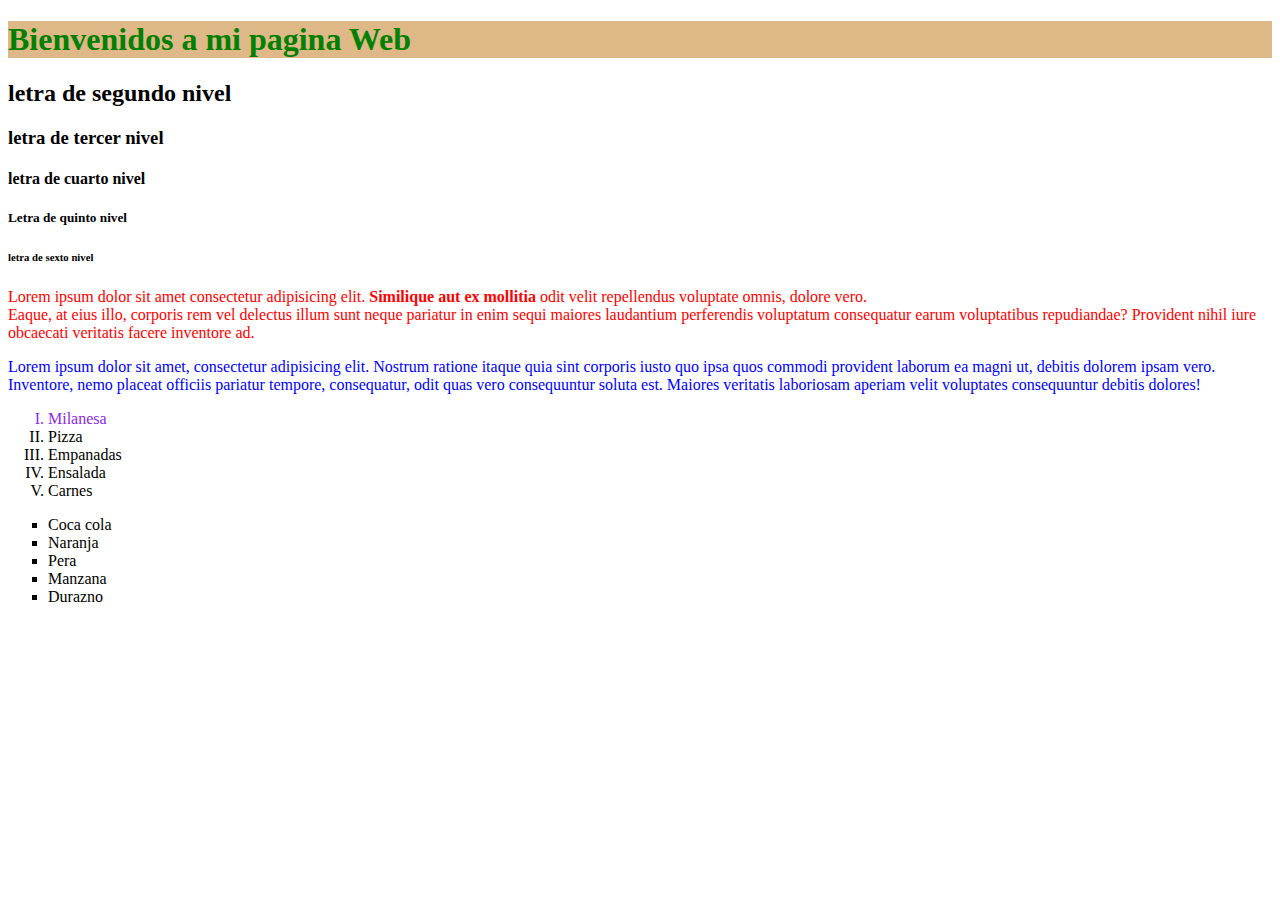
<file: index.html>
<!DOCTYPE html>
<html lang="es">
<head>
    <meta charset="UTF-8">
    <meta name="viewport" content="width=device-width, initial-scale=1.0">
    <title>Clase Uno HTML</title>
    <link rel="stylesheet" href="css/estilos/estilo1.css">
</head>
<body>
    <h1 id="titulo1">Bienvenidos a mi pagina Web</h1>
    <h2 id="titulo2">letra de segundo nivel</h2>
    <h3 id="titulo3">letra de tercer nivel</h3>
    <h4 id="titulo4">letra  de  cuarto  nivel</h4>
    <h5 id="titulo5">Letra de quinto nivel</h5>
    <h6 id="titulo6">letra de  sexto nivel</h6>
    
    <p style="color: red;">Lorem ipsum dolor sit amet consectetur adipisicing elit. <strong>Similique aut ex mollitia </strong>odit velit repellendus voluptate omnis, dolore vero. <br>Eaque, at eius illo, corporis rem vel delectus illum sunt neque pariatur in enim sequi maiores laudantium perferendis voluptatum consequatur earum voluptatibus repudiandae? <en>Provident nihil iure</en> obcaecati veritatis facere inventore ad.</p>

     <p style="color:blue ;">Lorem ipsum dolor sit amet, consectetur adipisicing elit. Nostrum ratione itaque quia sint corporis iusto quo ipsa quos commodi provident laborum ea magni ut, debitis dolorem ipsam vero. Inventore, nemo placeat officiis pariatur tempore, consequatur, odit quas vero consequuntur soluta est. Maiores veritatis laboriosam aperiam velit voluptates consequuntur debitis dolores!</p>

<ol type="I">
    <li style="color: blueviolet;">Milanesa</li>
    <li>Pizza</li>
    <li>Empanadas</li>
    <li>Ensalada</li>
    <li>Carnes</li>
</ol>

<!-- crear comentario con  shift+Alt+A  -->


<ul type="square">
    <li>Coca cola</li>
    <li>Naranja</li>
    <li>Pera</li>
    <li>Manzana</li>
    <li>Durazno</li>
</ul>

</body>
</html>
</file>
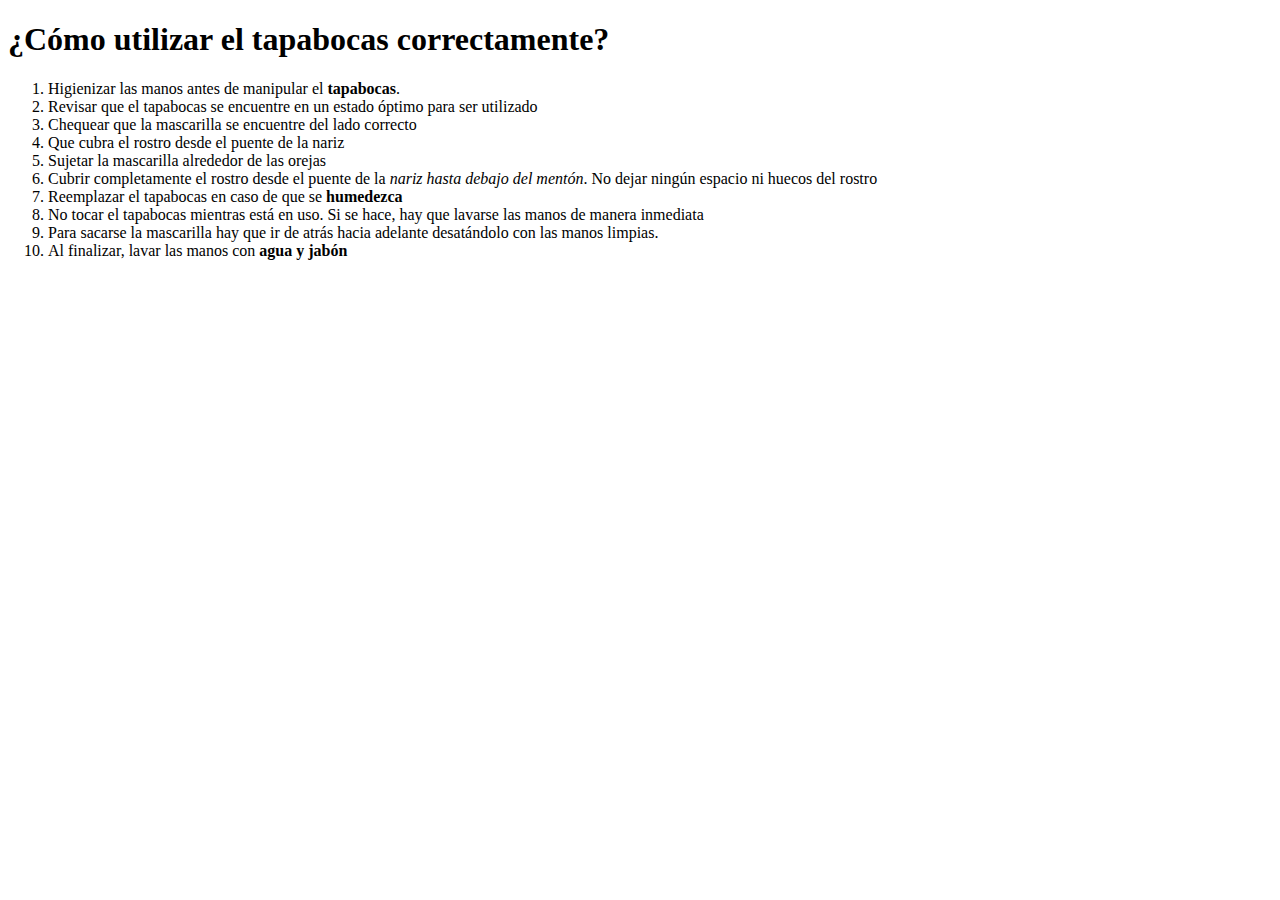
<file: ejercicio1/index.html>
<!DOCTYPE html>
<html lang="en">
<head>
    <meta charset="UTF-8">
    <meta name="viewport" content="width=device-width, initial-scale=1.0">
    <title>Laboratorio 1</title>
</head>
<body>
    <h1>¿Cómo  utilizar el tapabocas correctamente?</h1>

    <ol>
        <li>Higienizar las manos antes de manipular el <strong>tapabocas</strong>.</li>
        <li>Revisar que el tapabocas se encuentre en un estado óptimo para ser utilizado</li>
        <li>Chequear que la mascarilla se encuentre del lado correcto</li>
        <li>Que cubra el rostro desde el puente de la nariz</li>
        <li>Sujetar la mascarilla alrededor de las orejas</li>
        <li>Cubrir completamente el rostro desde el puente de la <em>nariz hasta debajo del mentón</em>.
            No dejar ningún espacio ni huecos del rostro</li>
        <li>Reemplazar el tapabocas en caso de que se <strong>humedezca</strong></li>
        <li>No tocar el tapabocas mientras está en uso. Si se hace, hay que lavarse las manos de manera inmediata</li>
        <li>Para sacarse la mascarilla hay que ir de atrás hacia adelante desatándolo con las manos limpias.</li>
        <li>Al finalizar, lavar las manos con <strong>agua y jabón</strong></li>
    </ol>
</body>
</html>
</file>
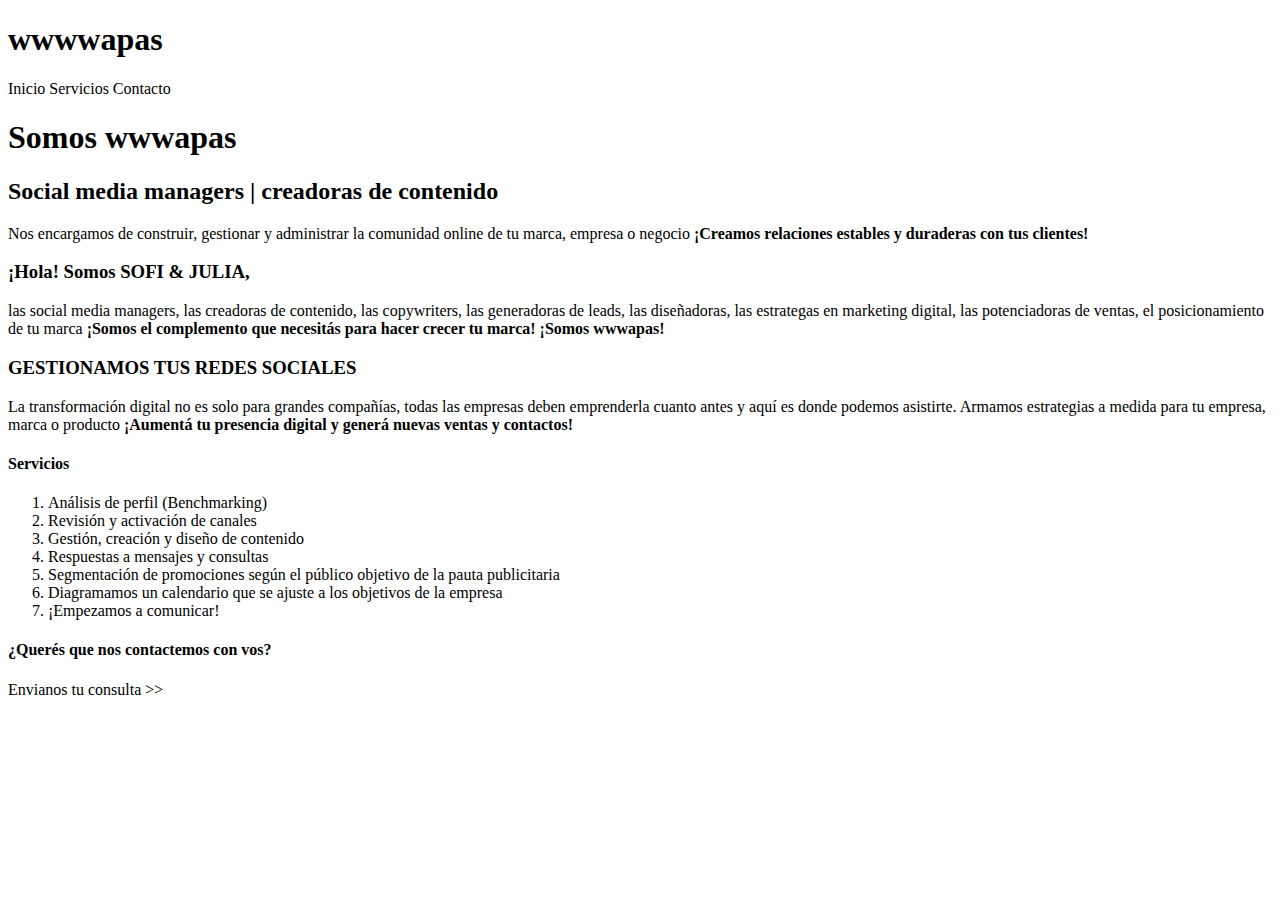
<file: Interfaz_Web/index.html>
<!DOCTYPE html>
<html lang="es">
<head>
    <meta charset="UTF-8">
    <meta name="viewport" content="width=device-width, initial-scale=1.0">
    <title>Proyecto</title>
    <link rel="stylesheet" href="estilo.css">
    
</head>
<body>
   
    <header>
        <h1>wwwwapas</h1>
        <nav>Inicio Servicios Contacto</nav>
    
    <h1>Somos <strong>wwwapas</strong></h1>

    <h2>Social media managers | creadoras de contenido</h2>
    <p>
        Nos encargamos de construir, gestionar y administrar la comunidad
        online de tu marca, empresa o negocio <strong> ¡Creamos relaciones estables y
        duraderas con tus clientes!</strong>

    </p>
    </header>
    
    <main>
        <section>
        <h3>¡Hola! Somos SOFI & JULIA,</h3>
    <p>las social media managers, las creadoras de contenido, las
        copywriters, las generadoras de leads, las diseñadoras, las
        estrategas en marketing digital, las potenciadoras de ventas,
        el posicionamiento de tu marca <strong> ¡Somos el complemento que
        necesitás para hacer crecer tu marca! ¡Somos wwwapas!</strong></p>
    
        <h3>GESTIONAMOS TUS REDES SOCIALES</h3>
        <p>La transformación digital no es solo para grandes compañías,
        todas las empresas deben emprenderla cuanto antes y aquí
        es donde podemos asistirte. Armamos estrategias a medida
        para tu empresa, marca o producto <strong> ¡Aumentá tu presencia
        digital y generá nuevas ventas y contactos!</strong></p>
        </section>

        <section>
    <h4>Servicios</h4>
    <ol>
        <li>Análisis de perfil (Benchmarking)</li>
        <li>Revisión y activación de canales</li>
        <li>Gestión, creación y diseño de contenido</li>
        <li>Respuestas a mensajes y consultas</li>
        <li>Segmentación de promociones según el público objetivo
            de la pauta publicitaria</li>
        <li>Diagramamos un calendario que se ajuste a los objetivos
            de la empresa</li>
        <li>¡Empezamos a comunicar!</li>
    </ol>
</section>
    
<section>
    <h4>¿Querés que nos contactemos con vos?</h4>

    <p>Envianos tu consulta >></p>
    </section>
    </main>
    <footer>

    </footer>
</body>
</html>
</file>
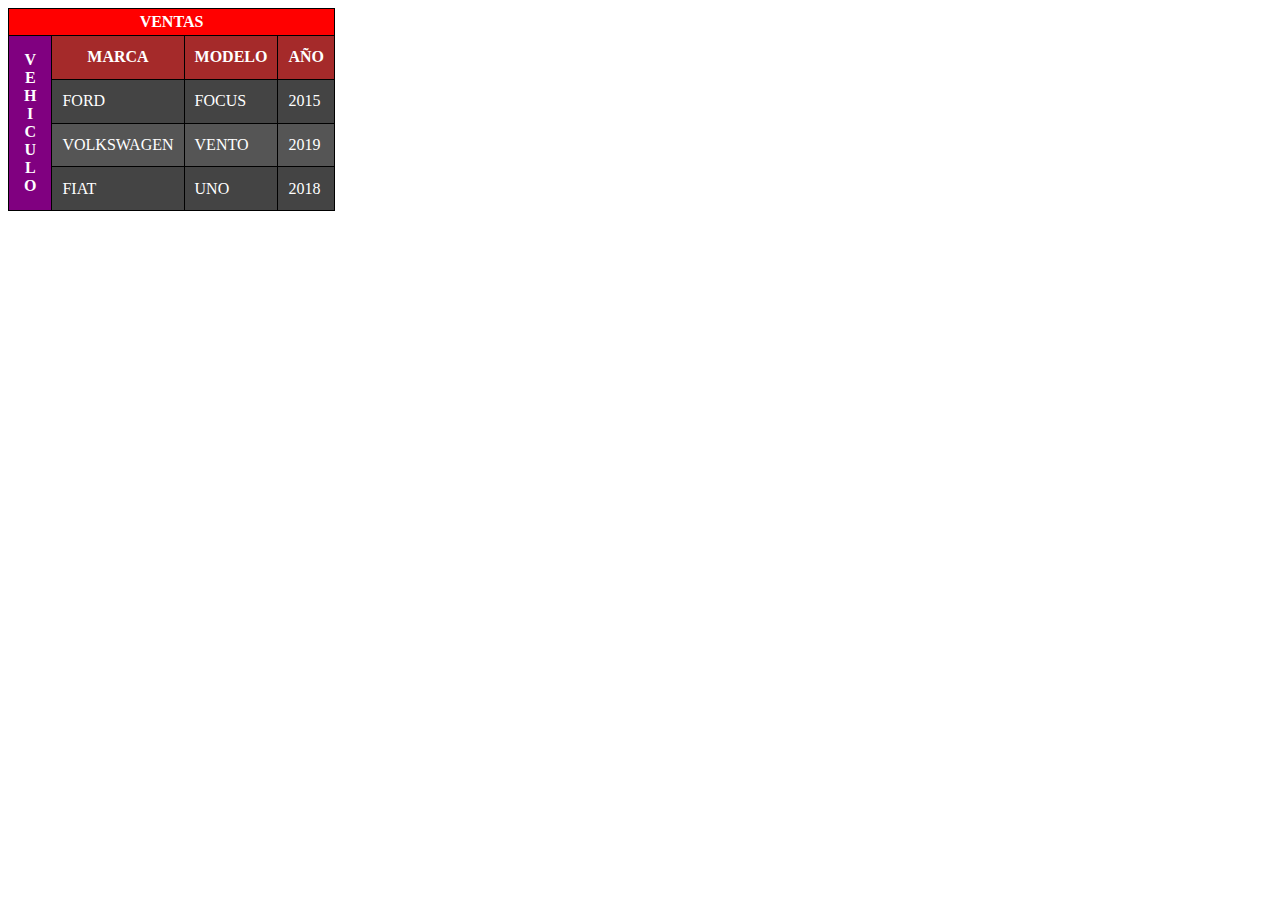
<file: claseseis.html>
<!DOCTYPE html>
<html lang="es">
<head>
    <meta charset="UTF-8">
    <meta name="viewport" content="width=device-width, initial-scale=1.0">
    <title>Clase Seis HTML</title>
    <style>
        table, td,th{
            border: 1px solid black;
            border-collapse: collapse;
        }td{
            padding: 10px;
            
            color: white;
        }   
        th{
            padding: 15px;
        }
        #solapa-ven{
            padding: 4px;
            background-color: red;
            color: white;
        }
        #solapa-veh{
            padding: 15px;
            background-color: purple;
            color: white;
        }
        .encabezado{
            padding: 10px;
            background-color: brown;
            color: white;
        }
        .renglon-par{
            background-color: #555;
            color: white;
        }
        .renglon-impar{
            background-color: #444;
            color: white;
        }
     </style>
</head>
<body>
    
    <table>
        <tr>
            <th id="solapa-ven" colspan="4">VENTAS</th>
        </tr>
        
        <tr>
            <th id="solapa-veh" rowspan="4">
                V <br>
                E <br>
                H <br>
                I <br>
                C <br>
                U <br>
                L <br>
                O <br>

            </th>

            <th class="encabezado">MARCA</th>
            <th class="encabezado">MODELO</th>
            <th class="encabezado">AÑO</th>
        </tr>
        <tr class="renglon-impar">
            <td>FORD</td>
            <td>FOCUS</td>
            <td>2015</td>
        </tr>
        <tr class="renglon-par">
            <td>VOLKSWAGEN</td>
            <td>VENTO</td>
            <td>2019</td>
        </tr>
        <tr class="renglon-impar">
            <td>FIAT</td>
            <td>UNO</td>
            <td>2018</td>
        </tr>
    </table>

</body>
</html>
</file>
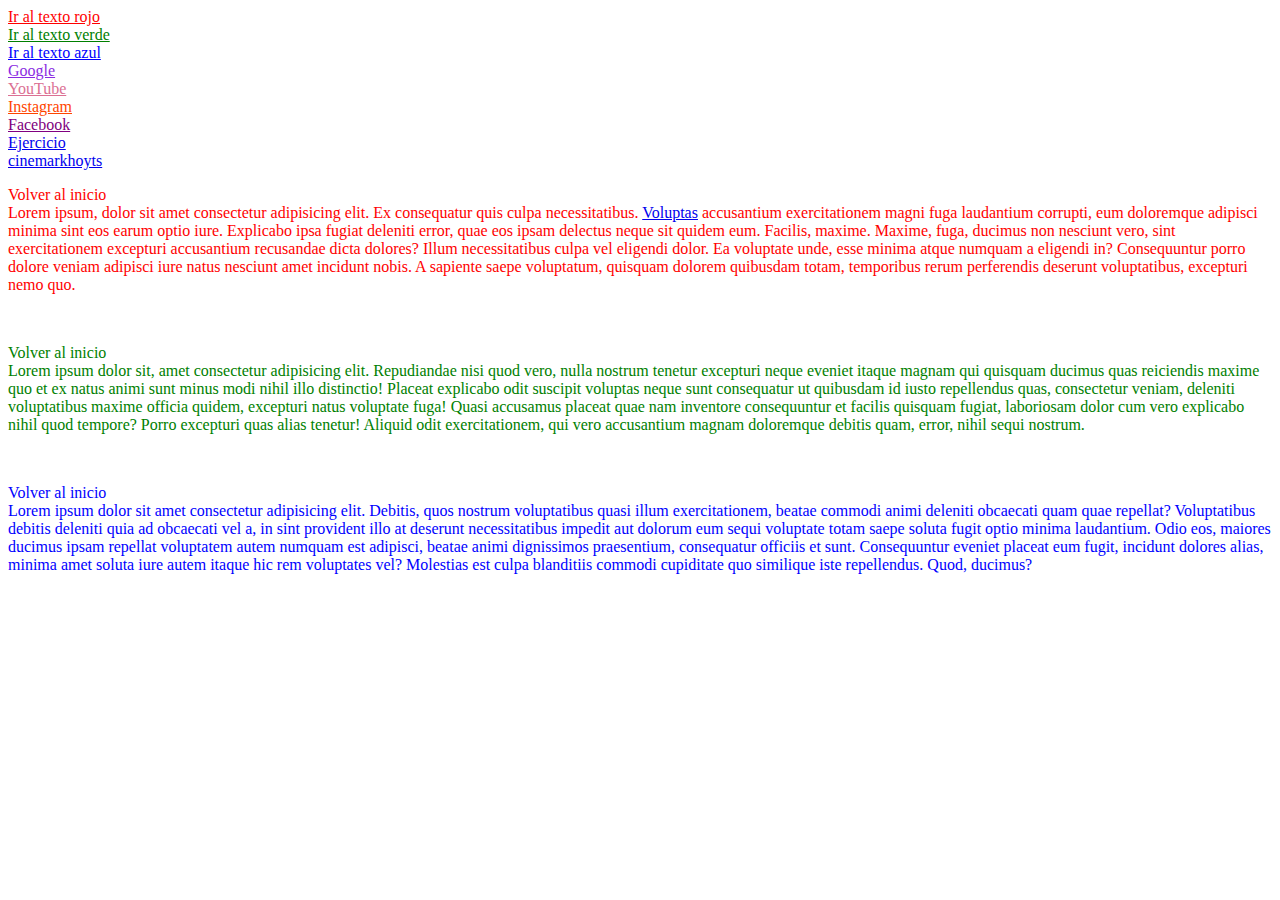
<file: clasetres.html>
<!DOCTYPE html>
<html lang="es">
<head>
    <meta charset="UTF-8">
    <meta name="viewport" content="width=device-width, initial-scale=1.0">
    <title>Clase tres  HTML</title>
    <link rel="stylesheet" href="css/estilos/clasetres.css">
</head>
<body>

<a href="#texto-rojo" style="color: red;">Ir  al texto rojo</a><br>
<a href="#texto-verde"  style="color: green;">Ir  al  texto  verde</a><br>
<a href="#texto-azul" style="color: blue;" >Ir al  texto azul</a><br>

<a href="https://google.com" target="_blank" style="color: blueviolet;">Google</a><br>
<a href="https://youtube.com" target="_blank" style="color: palevioletred;">YouTube</a><br>
<a href="https://instagram.com" target="_blank" style="color:orangered;">Instagram</a><br>
<a href="https://facebook.com" target="_blank" style="color:purple;" >Facebook</a><br>
<a href="Ejercicio1.html" target="_blank">Ejercicio</a><br>
<a href="https://www.cinemarkhoyts.com.ar/" target="_blank">cinemarkhoyts</a>

    <p id="texto-rojo "  style="color: red;">
        <a href="#"  style="color: red; text-decoration: none;">Volver al inicio</a><br>
        Lorem ipsum, dolor sit amet consectetur adipisicing elit. Ex consequatur quis culpa necessitatibus. <a href="https://www.educacionit.com/" target="_blank">Voluptas</a> accusantium exercitationem magni fuga laudantium corrupti, eum doloremque adipisci minima sint eos earum optio iure. Explicabo ipsa fugiat deleniti error, quae eos ipsam delectus neque sit quidem eum. Facilis, maxime. Maxime, fuga, ducimus non nesciunt vero, sint exercitationem excepturi accusantium recusandae dicta dolores? Illum necessitatibus culpa vel eligendi dolor. Ea voluptate unde, esse minima atque numquam a eligendi in? Consequuntur porro dolore veniam adipisci iure natus nesciunt amet incidunt nobis. A sapiente saepe voluptatum, quisquam dolorem quibusdam totam, temporibus rerum perferendis deserunt voluptatibus, excepturi nemo quo.</p><br>
    
    <p id="texto-verde" style="color: green;">
        <a href="#" style="color: green; text-decoration: none;">Volver al inicio</a><br>
        Lorem ipsum dolor sit, amet consectetur adipisicing elit. Repudiandae nisi quod vero, nulla nostrum tenetur excepturi neque eveniet itaque magnam qui quisquam ducimus quas reiciendis maxime quo et ex natus animi sunt minus modi nihil illo distinctio! Placeat explicabo odit suscipit voluptas neque sunt consequatur ut quibusdam id iusto repellendus quas, consectetur veniam, deleniti voluptatibus maxime officia quidem, excepturi natus voluptate fuga! Quasi accusamus placeat quae nam inventore consequuntur et facilis quisquam fugiat, laboriosam dolor cum vero explicabo nihil quod tempore? Porro excepturi quas alias tenetur! Aliquid odit exercitationem, qui vero accusantium magnam doloremque debitis quam, error, nihil sequi nostrum.</p><br>
    
    <p id="texto-azul" style="color: blue;">
        <a href="#" style="color: blue; text-decoration: none;">Volver al inicio</a><br>
        Lorem ipsum dolor sit amet consectetur adipisicing elit. Debitis, quos nostrum voluptatibus quasi illum exercitationem, beatae commodi animi deleniti obcaecati quam quae repellat? Voluptatibus debitis deleniti quia ad obcaecati vel a, in sint provident illo at deserunt necessitatibus impedit aut dolorum eum sequi voluptate totam saepe soluta fugit optio minima laudantium. Odio eos, maiores ducimus ipsam repellat voluptatem autem numquam est adipisci, beatae animi dignissimos praesentium, consequatur officiis et sunt. Consequuntur eveniet placeat eum fugit, incidunt dolores alias, minima amet soluta iure autem itaque hic rem voluptates vel? Molestias est culpa blanditiis commodi cupiditate quo similique iste repellendus. Quod, ducimus?</p>  <br>
    
</body>
</html>
</file>
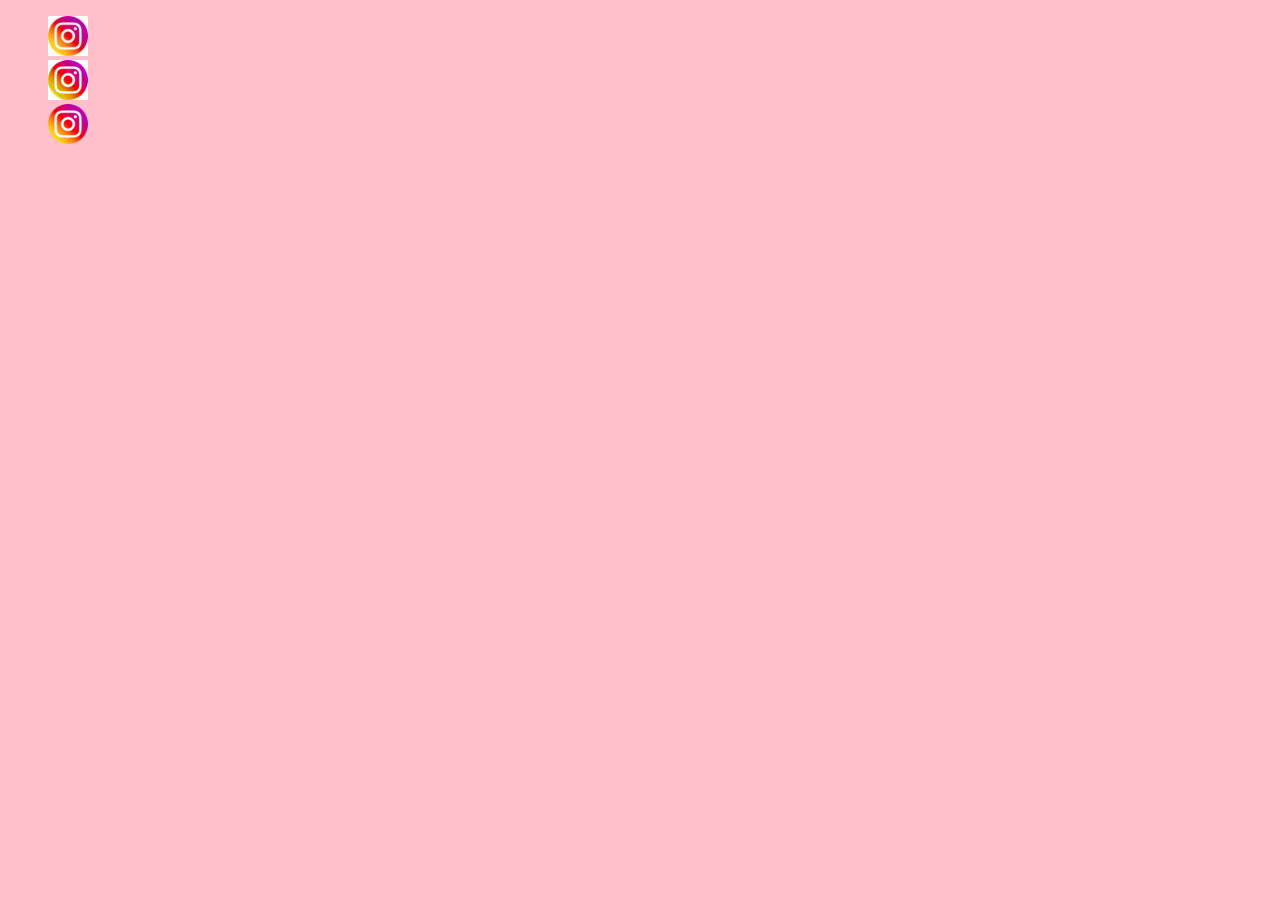
<file: clasetres2.html>
<!DOCTYPE html>
<html lang="es">
<head>
    <meta charset="UTF-8">
    <meta name="viewport" content="width=device-width, initial-scale=1.0">
    <title>Document</title>
    <style>
        li{
            display: block;
        }
        img{
            width: 40px;
            height: 40px;
        }
    </style>
</head>
<body style="background-color: pink;">
<!--     <img src="images/paisaje1.jpeg" alt="paisaje de montaña" height="100"><br> -->
<ul>
<li><img src="images/instagram1.jpg" alt="logo  instagram jpg" ><br></li>
<li></li><img src="images/instagram2.bmp" alt="logo instagram bmp" ><br></li>
<li></li><img src="images/instagram3.png" alt="logo instagram png" ></li>

</ul>
</body>
</html>
</file>
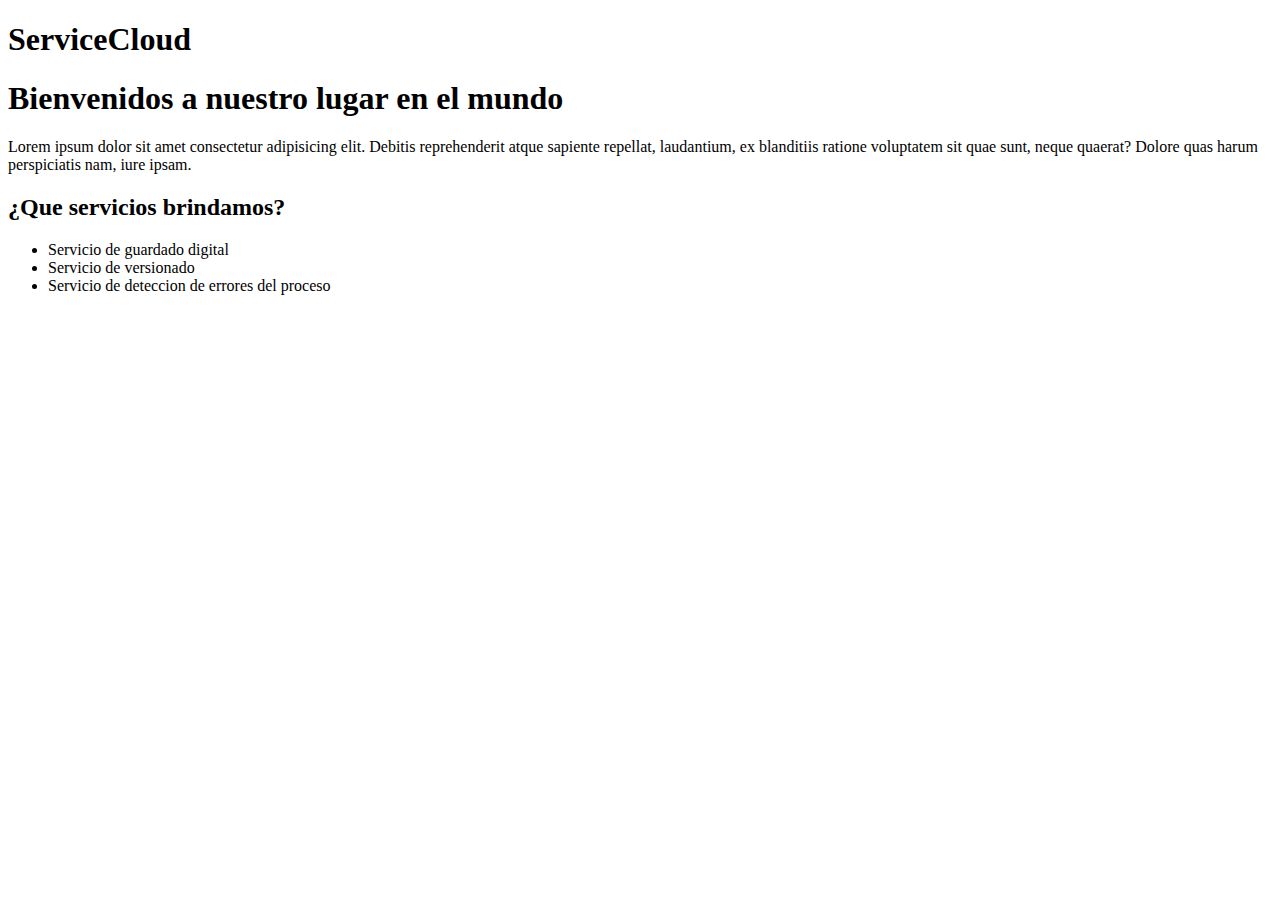
<file: Ejercicio1.html>
<!DOCTYPE html>
<html lang="es">
<head>
    <meta charset="UTF-8">
    <meta name="viewport" content="width=device-width, initial-scale=1.0">
    <title>Document</title>
</head>
<body>
    <h1>ServiceCloud</h1>
    <h1>Bienvenidos a nuestro lugar en el mundo</h1>

    <p>Lorem ipsum dolor sit amet consectetur adipisicing elit. Debitis reprehenderit atque sapiente repellat, laudantium, ex blanditiis ratione voluptatem sit quae sunt, neque quaerat? Dolore quas harum perspiciatis nam, iure ipsam.</p>
    <h2>¿Que servicios brindamos?</h2>
    <ul>
        <li>Servicio de guardado digital</li>
        <li>Servicio de versionado</li>
        <li>Servicio de deteccion de errores del proceso</li>

    </ul>
</body>
</html>
</file>
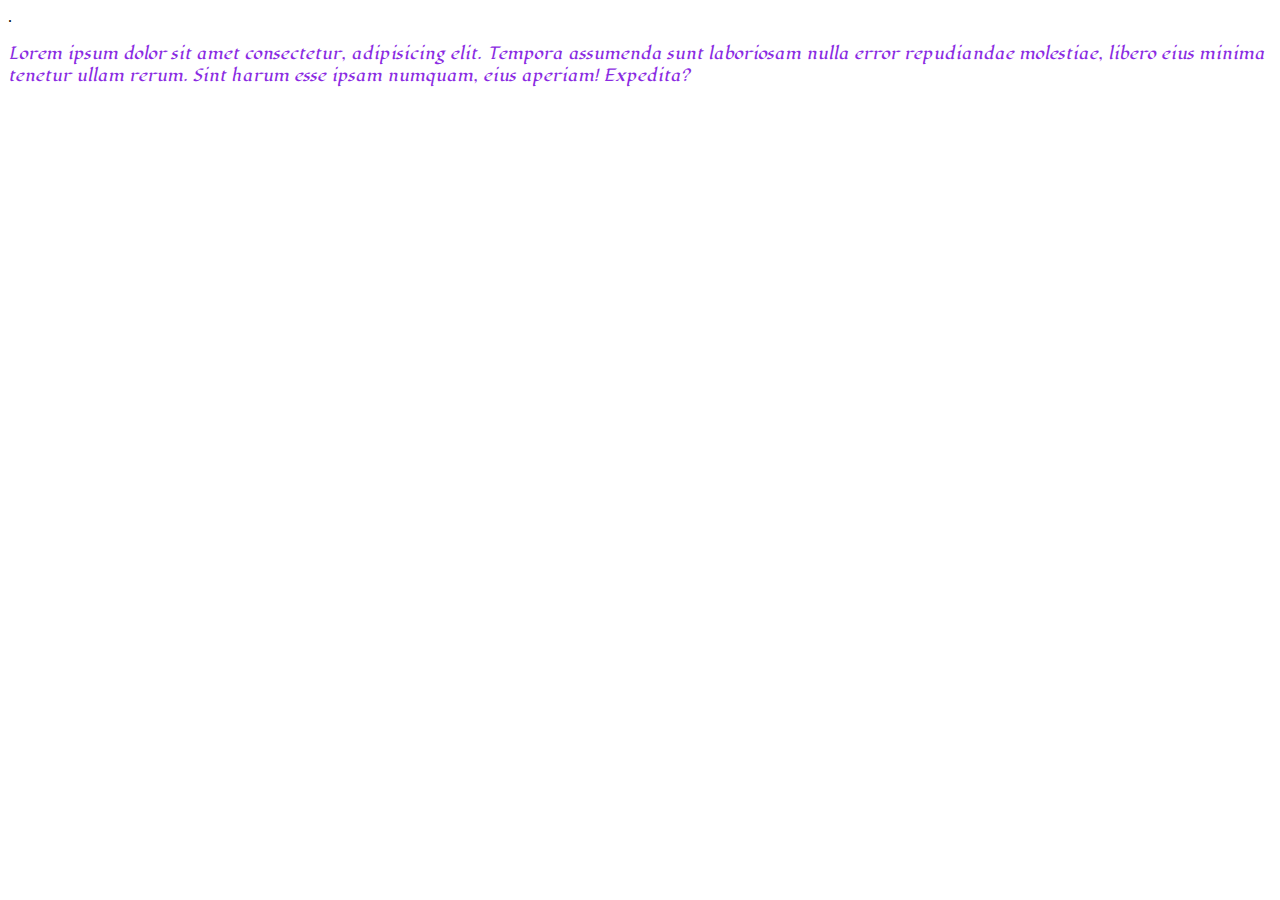
<file: letra.html>
<!DOCTYPE html>
<html lang="es">
<head>
    <meta charset="UTF-8">
    <meta name="viewport" content="width=device-width, initial-scale=1.0">
    <title>Letra</title>
    <link rel="preconnect" href="https://fonts.googleapis.com">
    <link rel="preconnect" href="https://fonts.gstatic.com" crossorigin>
    <link href="https://fonts.googleapis.com/css2?family=Lugrasimo&display=swap" rel="stylesheet">. 
   <style>
    p{
        color: blueviolet;
        font-family: lugrasimo

    }
   </style>
</head>
<body>
    <p>Lorem ipsum dolor sit amet consectetur, adipisicing elit. Tempora assumenda sunt laboriosam nulla error repudiandae molestiae, libero eius minima tenetur ullam rerum. Sint harum esse ipsam numquam, eius aperiam! Expedita?</p>
</body>
</html>
</file>
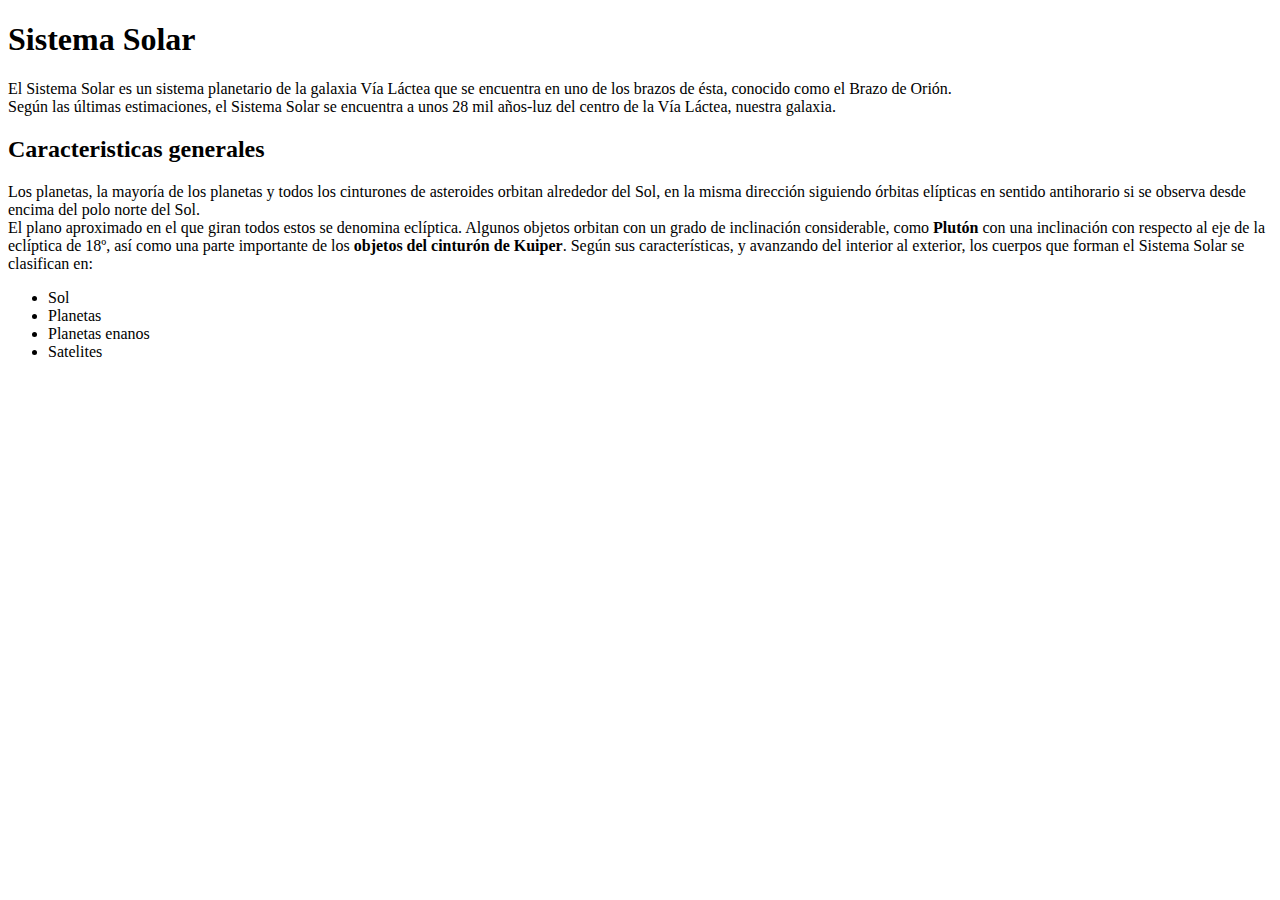
<file: ejercicio1/index2.html>
<!DOCTYPE html>
<html lang="en">
<head>
    <meta charset="UTF-8">
    <meta name="viewport" content="width=device-width, initial-scale=1.0">
    <title>Ejercicio 1</title>
</head>
<body>
    <h1>Sistema  Solar</h1>

    <p>El Sistema Solar es un sistema planetario de la galaxia Vía Láctea que se encuentra en uno de los brazos de ésta, conocido como
        el Brazo de Orión.<br>
        Según las últimas estimaciones, el Sistema Solar se encuentra a unos 28 mil años-luz del centro de la Vía Láctea, nuestra galaxia.
        </p>
    
    <h2>Caracteristicas generales</h2>
        <p>Los planetas, la mayoría de los planetas y todos los cinturones de asteroides orbitan alrededor del Sol, en la misma dirección
        siguiendo órbitas elípticas en sentido antihorario si se observa desde encima del polo norte del Sol.<br>
        El plano aproximado en el que giran todos estos se denomina eclíptica. Algunos objetos orbitan con un grado de inclinación
        considerable, como <strong>Plutón</strong> con una inclinación con respecto al eje de la eclíptica de 18º, así como una parte importante de los
        <strong>objetos del cinturón de Kuiper</strong>. Según sus características, y avanzando del interior al exterior, los cuerpos que forman el Sistema
        Solar se clasifican en:</p>

        <ul>
            <li>Sol</li>
            <li>Planetas</li>
            <li>Planetas enanos</li>
            <li>Satelites</li>
        </ul>
</body>
</html>
</file>
<file: css/estilos/estilo1.css>
h1{
            color:green;
            background-color: burlywood;
        }
        p{
            color: cadetblue;
            
        }
</file>
<file: Interfaz_Web/estilo.css>
h1{
    font-family: 'Coiny', cursive;
   font: size 56px; ;
}
body{
    background-color: ;
}
</file>
<file: css/estilos/clasetres.css>
<style>
        a:link{
            color: grey;
        }
        a:visited{
            color: orange;
        }
        a:hover{
            color: brown;
            font-size: larger;
        }
    </style>
</file>
